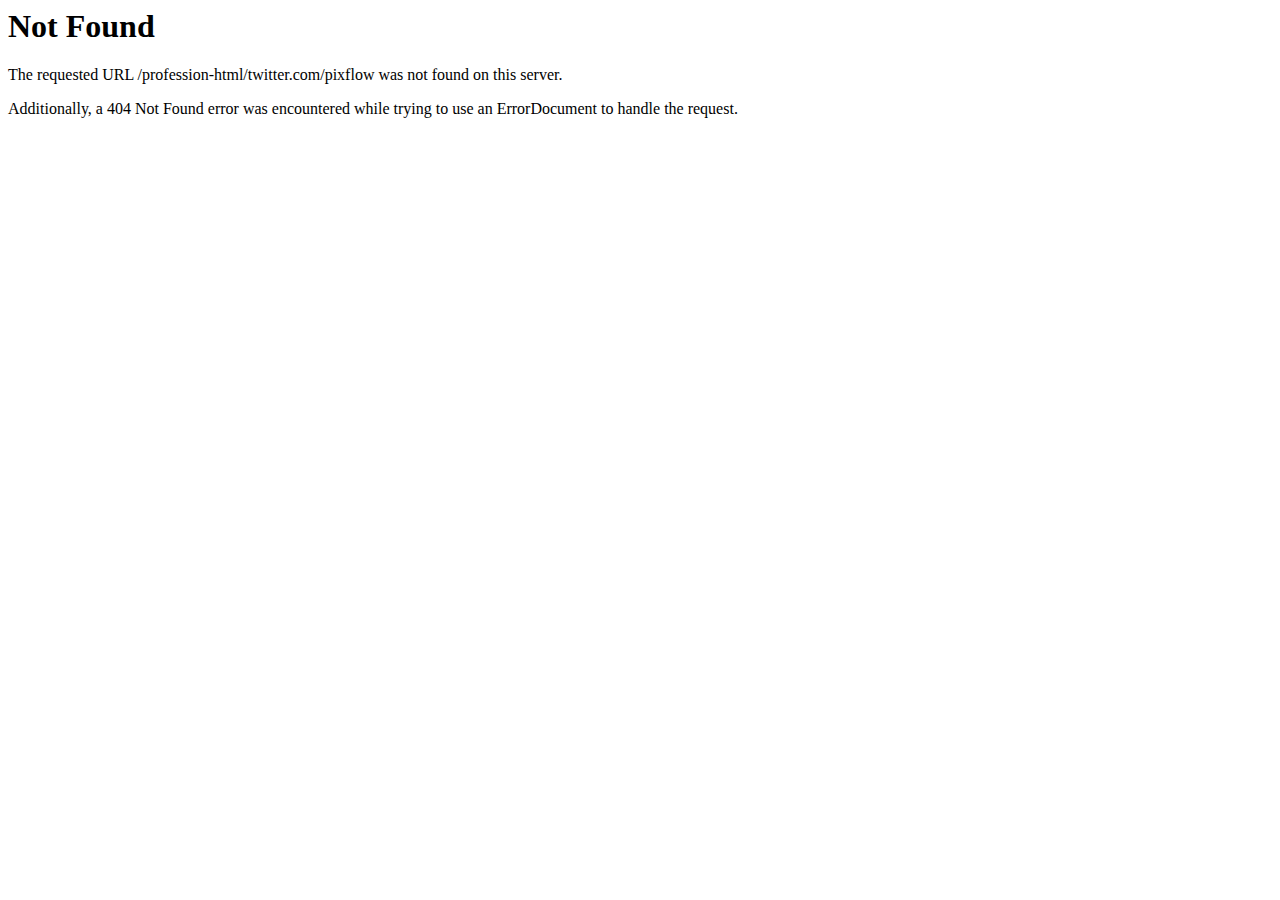
<file: twitter.com/pixflow.html>
<!DOCTYPE HTML PUBLIC "-//IETF//DTD HTML 2.0//EN">
<html><head>
<title>404 Not Found</title>
</head><body>
<h1>Not Found</h1>
<p>The requested URL /profession-html/twitter.com/pixflow was not found on this server.</p>
<p>Additionally, a 404 Not Found
error was encountered while trying to use an ErrorDocument to handle the request.</p>
</body></html>
</file>
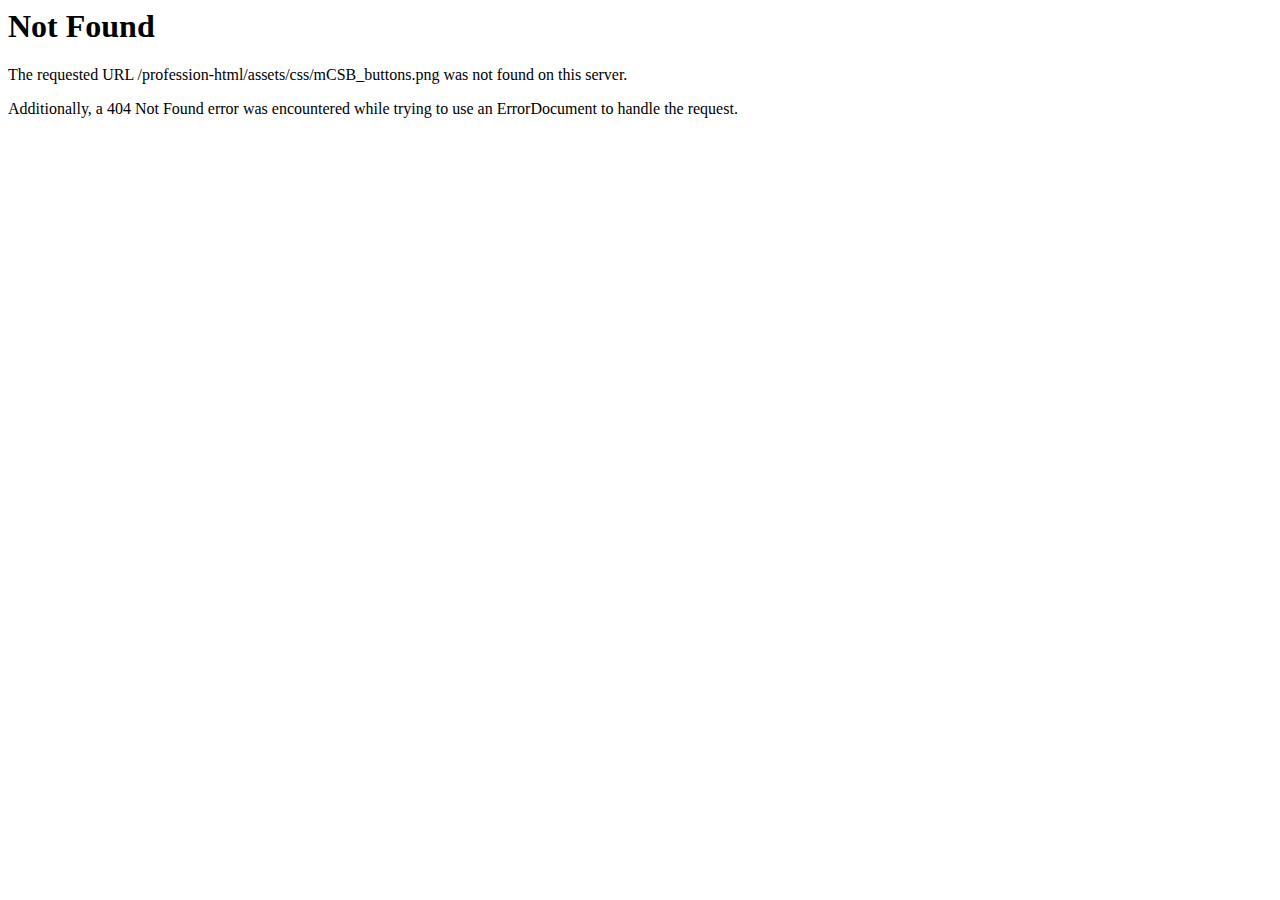
<file: assets/css/mCSB_buttons.html>
<!DOCTYPE HTML PUBLIC "-//IETF//DTD HTML 2.0//EN">
<html><head>
<title>404 Not Found</title>
</head><body>
<h1>Not Found</h1>
<p>The requested URL /profession-html/assets/css/mCSB_buttons.png was not found on this server.</p>
<p>Additionally, a 404 Not Found
error was encountered while trying to use an ErrorDocument to handle the request.</p>
</body></html>
</file>
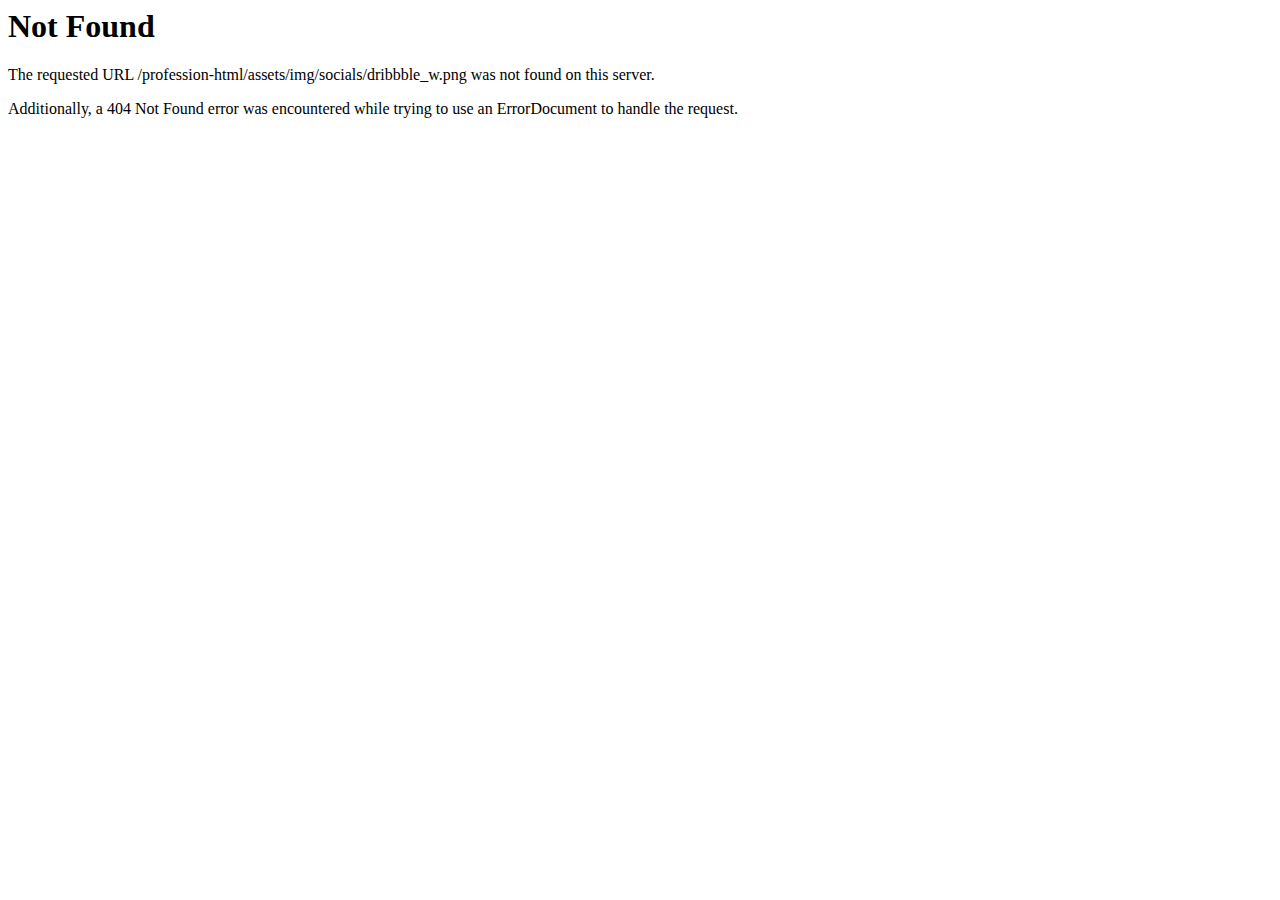
<file: assets/img/socials/dribbble_w.html>
<!DOCTYPE HTML PUBLIC "-//IETF//DTD HTML 2.0//EN">
<html><head>
<title>404 Not Found</title>
</head><body>
<h1>Not Found</h1>
<p>The requested URL /profession-html/assets/img/socials/dribbble_w.png was not found on this server.</p>
<p>Additionally, a 404 Not Found
error was encountered while trying to use an ErrorDocument to handle the request.</p>
</body></html>
</file>
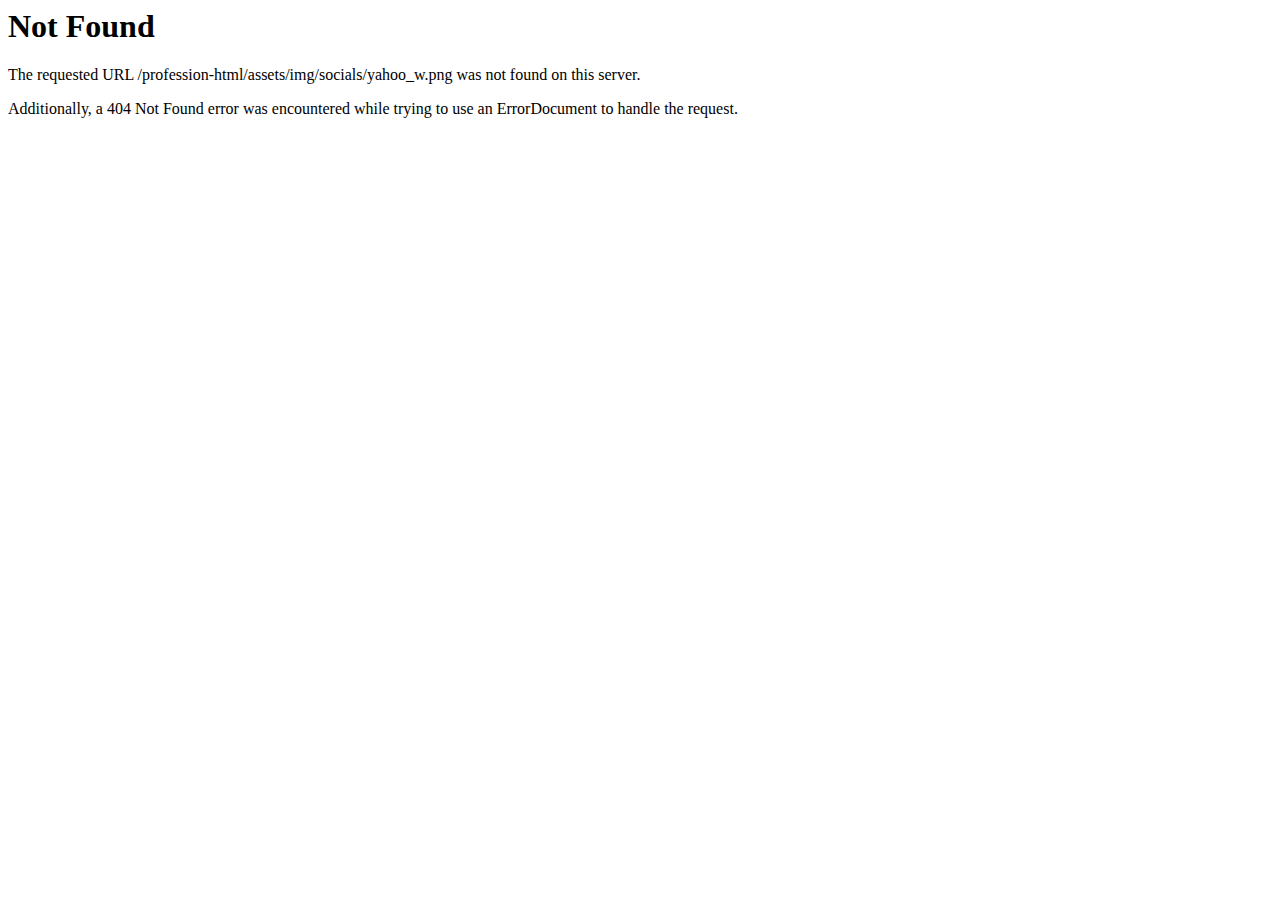
<file: assets/img/socials/yahoo_w.html>
<!DOCTYPE HTML PUBLIC "-//IETF//DTD HTML 2.0//EN">
<html><head>
<title>404 Not Found</title>
</head><body>
<h1>Not Found</h1>
<p>The requested URL /profession-html/assets/img/socials/yahoo_w.png was not found on this server.</p>
<p>Additionally, a 404 Not Found
error was encountered while trying to use an ErrorDocument to handle the request.</p>
</body></html>
</file>
